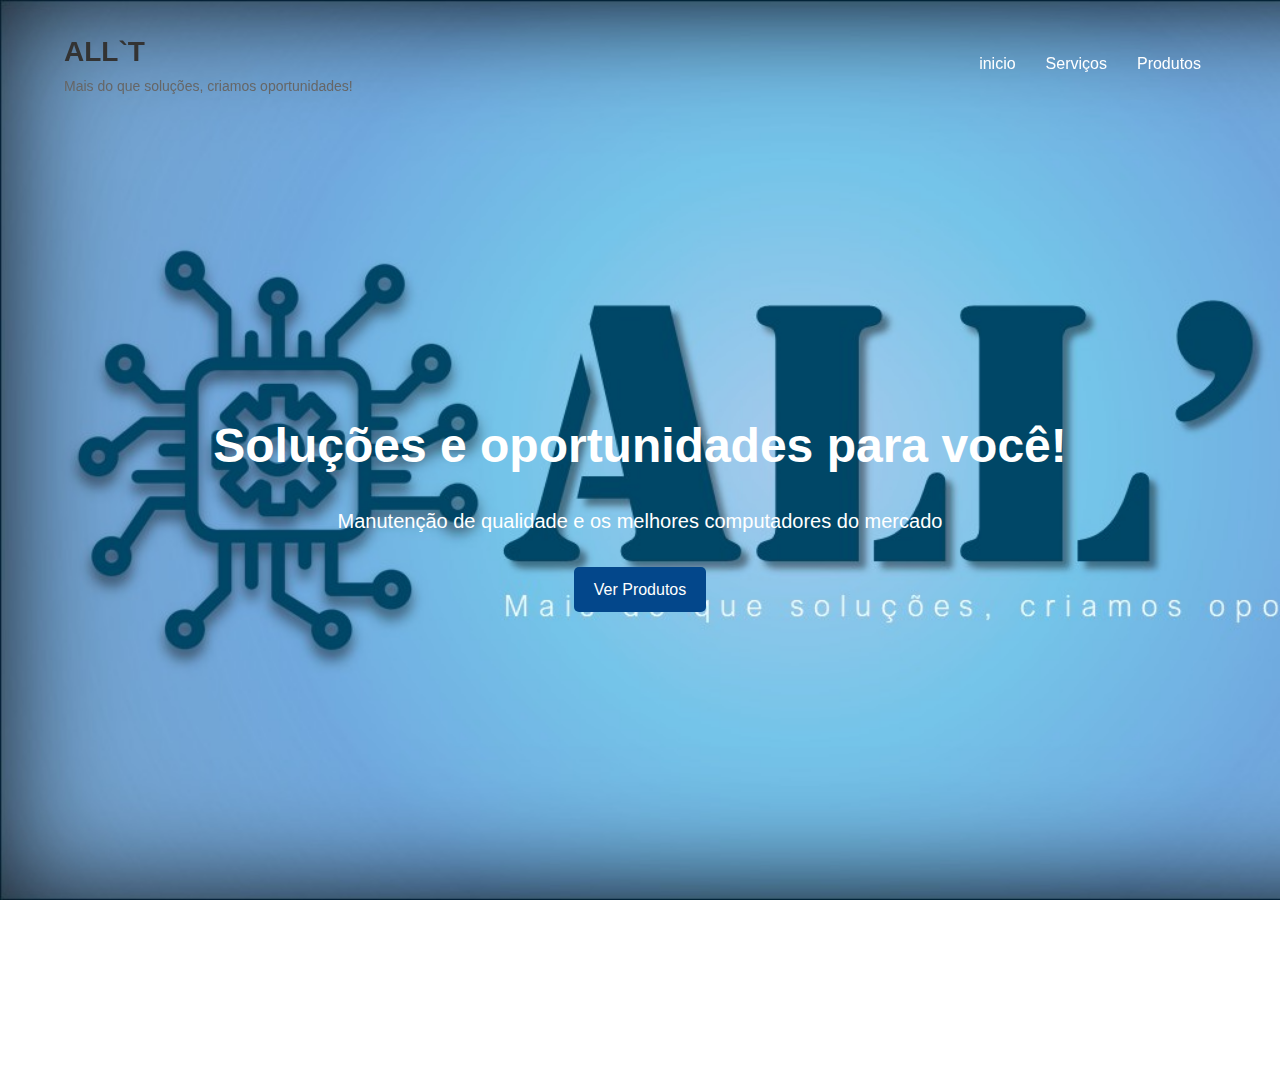
<file: index.html>
<!DOCTYPE html>
<html lang="pt-br">
<head>
    <meta charset="UTF-8">
    <meta name="viewport" content="width=device-width, initial-scale=1.0">
    <title>TechSolutions - Manutenção e Venda de Computadores</title>
    <link rel="stylesheet" href="style.css">
    <link rel="stylesheet" href="https://cdnjs.cloudflare.com/ajax/libs/font-awesome/6.0.0-beta3/css/all.min.css">
    <style>
        /* Estilos para a logo com imagem */
        .logo-container {
            display: flex;
            align-items: center;
            gap: 15px;
        }
        .logo-img {
            height: 50px;
            width: auto;
            transition: transform 0.3s ease;
        }
        .logo-img:hover {
            transform: scale(1.1);
        }
        .logo-text h1 {
            margin: 0;
            font-size: 28px;
            color: #333;
            font-weight: bold;
        }
        .logo-text p {
            margin: 0;
            font-size: 14px;
            color: #666;
        }
        /* Ajuste para o header */
        header {
            background-color: rgba(255, 255, 255, 0.0);
            padding: 15px 0;
            box-shadow: 0 2px 10px rgba(0, 0, 0, 0.0);
        }
        /* Estilos para o footer transparente */
        footer {
            background-color: rgba(0, 0, 0, 0.0); /* Semi-transparente */
            color: white;
            padding: 20px 0;
            text-align: center;
            backdrop-filter: blur(5px); /* Efeito de desfoque moderno */
        }
        footer .container {
            display: flex;
            flex-direction: column;
            align-items: center;
            gap: 10px;
        }
        footer .social a {
            color: white;
            font-size: 24px;
            transition: color 0.3s ease;
        }
        footer .social a:hover {
            color: #00ccff;
        }
    </style>
</head>
<body>
    <header>
        <div class="container">
            <div class="logo">
                <div class="logo-container">
                    <div class="logo-text">
                        <h1>ALL`T</h1>
                        <p>Mais do que soluções, criamos oportunidades!</p>
                    </div>
                </div>
            </div>
            <nav>
                <ul>
                    <li><a href="index.html">inicio</a></li>
                    <li><a href="serviços.html">Serviços</a></li>
                    <li><a href="produtos.html">Produtos</a></li>
                </ul>
            </nav>
        </div>
    </header>

    <style>
        body {
            background-image: url("Imagem01.png");
            background-size: cover;
            background-attachment: fixed;
        }
    </style>
    
    <section id="inicio" class="hero">
        <div class="container">
            <src imagem"Imagem01.png"></src>
            <h2>Soluções e oportunidades para você!</h2>
            <p>Manutenção de qualidade e os melhores computadores do mercado</p>
            <a href="produtos.html" class="btn">Ver Produtos</a>
        </div>
    </section>
    <footer>
        <div class="container">
            <p>&copy; 2025 ALL`T - Todos os direitos reservados</p>
            <div class="social">
             <a href="https://github.com/Davi559" target="_blank" class="text-yellow-0000 hover:text-yellow-600"><i class="fab fa-github text-2xl"></i></a>
            </div>
        </div>
    </footer>
</body>
</html>
</file>
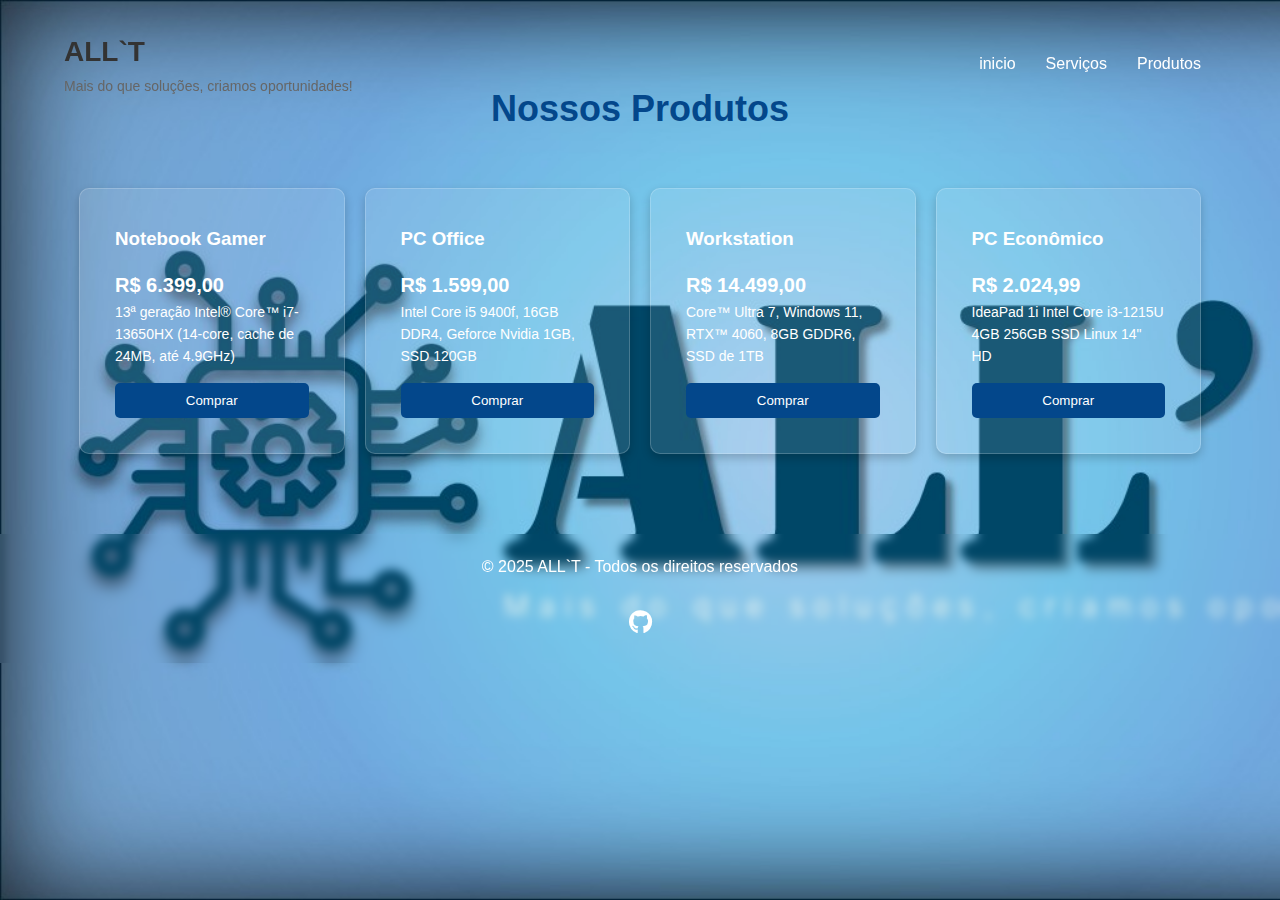
<file: produtos.html>
<!DOCTYPE html>
<html lang="pt-br">
<head>
    <meta charset="UTF-8">
    <meta name="viewport" content="width=device-width, initial-scale=1.0">
    <title>TechSolutions - Manutenção e Venda de Computadores</title>
    <link rel="stylesheet" href="style.css">
    <link rel="stylesheet" href="https://cdnjs.cloudflare.com/ajax/libs/font-awesome/6.0.0-beta3/css/all.min.css">
    <style>
        /* Estilos para a logo com imagem */
        .logo-container {
            display: flex;
            align-items: center;
            gap: 15px;
        }
        .logo-img {
            height: 50px;
            width: auto;
            transition: transform 0.3s ease;
        }
        .logo-img:hover {
            transform: scale(1.1);
        }
        .logo-text h1 {
            margin: 0;
            font-size: 28px;
            color: #333;
            font-weight: bold;
        }
        .logo-text p {
            margin: 0;
            font-size: 14px;
            color: #666;
        }
        /* Ajuste para o header */
        header {
            background-color: rgba(255, 255, 255, 0.0);
            padding: 15px 0;
            box-shadow: 0 2px 10px rgba(0, 0, 0, 0.0);
        }
        /* Estilos para o footer transparente */
        footer {
            background-color: rgba(0, 0, 0, 0.0);
            color: white;
            padding: 20px 0;
            text-align: center;
            backdrop-filter: blur(5px);
        }
        footer .container {
            display: flex;
            flex-direction: column;
            align-items: center;
            gap: 10px;
        }
        footer .social a {
            color: white;
            font-size: 24px;
            transition: color 0.3s ease;
        }
        footer .social a:hover {
            color: #00ccff;
        }
         .products-grid {
        display: grid;
        grid-template-columns: repeat(auto-fit, minmax(250px, 1fr));
        gap: 20px;
        margin-top: 20px;
    }

    .product {
        background-color: rgba(255, 255, 255, 0.1); /* Transparência */
        color: white;
        padding: 20px;
        border-radius: 10px;
        border: 1px solid rgba(255, 255, 255, 0.2);
        box-shadow: 0 4px 10px rgba(0, 0, 0, 0.2);
        transition: transform 0.3s ease, box-shadow 0.3s ease;
    }

    .product:hover {
        transform: scale(1.03);
        box-shadow: 0 6px 15px rgba(0, 0, 0, 0.3);
    }

    .product h3,
    .product .price,
    .product .specs {
        color: white;
    }
    </style>
</head>
<body>
    <header>
        <div class="container">
            <div class="logo">
                <div class="logo-container">
                    <div class="logo-text">
                        <h1>ALL`T</h1>
                        <p>Mais do que soluções, criamos oportunidades!</p>
                    </div>
                </div>
            </div>
            <nav>
                <ul>
                    <li><a href="index.html">inicio</a></li>
                    <li><a href="serviços.html">Serviços</a></li>
                    <li><a href="produtos.html">Produtos</a></li>
                </ul>
            </nav>
        </div>
    </header>

    <section id="produtos" class="products">
        <div class="container">
            <h2>Nossos Produtos</h2>
            <div class="products-grid">
                <div class="product">
                    <h3>Notebook Gamer</h3>
                    <p class="price">R$ 6.399,00</p>
                    <p class="specs">13ª geração Intel® Core™ i7-13650HX (14-core, cache de 24MB, até 4.9GHz)</p>
                    <button class="btn">Comprar</button>
                </div>
                <div class="product">
                    <h3>PC Office</h3>
                    <p class="price">R$ 1.599,00</p>
                    <p class="specs">Intel Core i5 9400f, 16GB DDR4, Geforce Nvidia 1GB, SSD 120GB</p>
                    <button class="btn">Comprar</button>
                </div>
                <div class="product">
                    <h3>Workstation</h3>
                    <p class="price">R$ 14.499,00</p>
                    <p class="specs">Core™ Ultra 7, Windows 11, RTX™ 4060, 8GB GDDR6, SSD de 1TB</p>
                    <button class="btn">Comprar</button>
                </div>
                <div class="product">
                    <h3>PC Econômico</h3>
                    <p class="price">R$ 2.024,99</p>
                    <p class="specs">IdeaPad 1i Intel Core i3-1215U 4GB 256GB SSD Linux 14" HD</p>
                    <button class="btn">Comprar</button>
                </div>
            </div>
        </div>
    </section>

    <style>
        body {
            background-image: url("Imagem01.png");
            background-size: cover;
            background-attachment: fixed;
        }
    </style>

    <footer>
        <div class="container">
            <p>&copy; 2025 ALL`T - Todos os direitos reservados</p>
            <div class="social">
                <a href="https://github.com/Davi559" target="_blank" class="text-yellow-500 hover:text-yellow-600">
                    <i class="fab fa-github text-2xl"></i>
                </a>
            </div>
        </div>
    </footer>
</body>
</html>
</file>
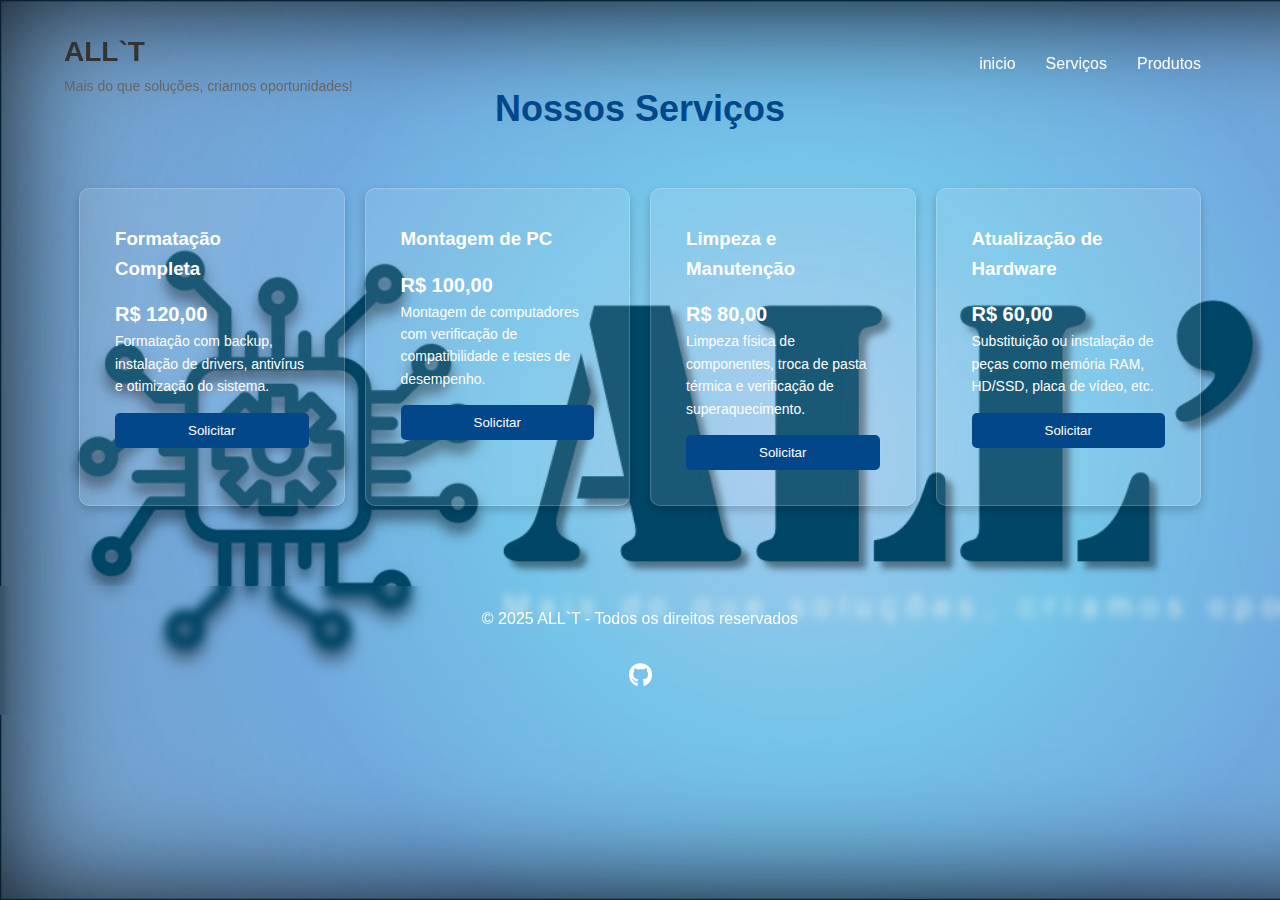
<file: serviços.html>
<!DOCTYPE html>
<html lang="pt-br">
<head>
    <meta charset="UTF-8">
    <meta name="viewport" content="width=device-width, initial-scale=1.0">
    <title>TechSolutions - Serviços de Manutenção</title>
    <link rel="stylesheet" href="style.css">
    <link rel="stylesheet" href="https://cdnjs.cloudflare.com/ajax/libs/font-awesome/6.0.0-beta3/css/all.min.css">
    <style>
        .logo-container {
            display: flex;
            align-items: center;
            gap: 15px;
        }
        .logo-img {
            height: 50px;
            width: auto;
            transition: transform 0.3s ease;
        }
        .logo-img:hover {
            transform: scale(1.1);
        }
        .logo-text h1 {
            margin: 0;
            font-size: 28px;
            color: #333;
            font-weight: bold;
        }
        .logo-text p {
            margin: 0;
            font-size: 14px;
            color: #666;
        }
        header {
            background-color: rgba(255, 255, 255, 0.0);
            padding: 15px 0;
            box-shadow: 0 2px 10px rgba(0, 0, 0, 0.0);
        }
        footer {
            background-color: rgba(0, 0, 0, 0.0);
            color: white;
            padding: 20px 0;
            text-align: center;
            backdrop-filter: blur(5px);
        }
        footer .container {
            display: flex;
            flex-direction: column;
            align-items: center;
            gap: 10px;
        }
        footer .social a {
            color: white;
            font-size: 24px;
            transition: color 0.3s ease;
        }
        footer .social a:hover {
            color: #00ccff;
        }

        .products-grid {
            display: grid;
            grid-template-columns: repeat(auto-fit, minmax(250px, 1fr));
            gap: 20px;
            margin-top: 20px;
        }

        .product {
            background-color: rgba(255, 255, 255, 0.1);
            color: white;
            padding: 20px;
            border-radius: 10px;
            border: 1px solid rgba(255, 255, 255, 0.2);
            box-shadow: 0 4px 10px rgba(0, 0, 0, 0.2);
            transition: transform 0.3s ease, box-shadow 0.3s ease;
        }

        .product:hover {
            transform: scale(1.03);
            box-shadow: 0 6px 15px rgba(0, 0, 0, 0.3);
        }

        .product h3,
        .product .price,
        .product .specs {
            color: white;
        }

        body {
            background-image: url("Imagem01.png");
            background-size: cover;
            background-attachment: fixed;
        }
    </style>
</head>
<body>
    <header>
        <div class="container">
            <div class="logo">
                <div class="logo-container">
                    <div class="logo-text">
                        <h1>ALL`T</h1>
                        <p>Mais do que soluções, criamos oportunidades!</p>
                    </div>
                </div>
            </div>
            <nav>
                <ul>
                    <li><a href="index.html">inicio</a></li>
                    <li><a href="serviços.html">Serviços</a></li>
                    <li><a href="produtos.html">Produtos</a></li>
                </ul>
            </nav>
        </div>
    </header>

    <section id="servicos" class="products">
        <div class="container">
            <h2>Nossos Serviços</h2>
            <div class="products-grid">
                <div class="product">
                    <h3>Formatação Completa</h3>
                    <p class="price">R$ 120,00</p>
                    <p class="specs">Formatação com backup, instalação de drivers, antivírus e otimização do sistema.</p>
                    <button class="btn">Solicitar</button>
                </div>
                <div class="product">
                    <h3>Montagem de PC</h3>
                    <p class="price">R$ 100,00</p>
                    <p class="specs">Montagem de computadores com verificação de compatibilidade e testes de desempenho.</p>
                    <button class="btn">Solicitar</button>
                </div>
                <div class="product">
                    <h3>Limpeza e Manutenção</h3>
                    <p class="price">R$ 80,00</p>
                    <p class="specs">Limpeza física de componentes, troca de pasta térmica e verificação de superaquecimento.</p>
                    <button class="btn">Solicitar</button>
                </div>
                <div class="product">
                    <h3>Atualização de Hardware</h3>
                    <p class="price">R$ 60,00</p>
                    <p class="specs">Substituição ou instalação de peças como memória RAM, HD/SSD, placa de vídeo, etc.</p>
                    <button class="btn">Solicitar</button>
                </div>
            </div>
        </div>
    </section>

    <footer>
        <div class="container">
            <p>&copy; 2025 ALL`T - Todos os direitos reservados</p>
            <div class="social">
                <a href="https://github.com/Davi559" target="_blank" class="text-yellow-500 hover:text-yellow-600">
                    <i class="fab fa-github text-2xl"></i>
                </a>
            </div>
        </div>
    </footer>
</body>
</html>
</file>
<file: style.css>
/* Reset e Estilos Globais */
* {
    margin: 0;
    padding: 0;
    box-sizing: border-box;
    font-family: 'Segoe UI', Tahoma, Geneva, Verdana, sans-serif;
}

body {
    line-height: 1.6;
    color: #ffffff;
}

.container {
    width: 90%;
    max-width: 1200px;
    margin: 0 auto;
    padding: 0 15px;
}

.btn {
    display: inline-block;
    background: #03478b;
    color: rgb(255, 255, 255);
    padding: 10px 20px;
    text-decoration: none;
    border-radius: 5px;
    transition: background 0.3s;
}

.btn:hover {
    background: #03478b;
}

/* Header */
header {
    background: rgb(255, 255, 255);
    box-shadow: 0 2px 10px rgba(255, 255, 255, 0);
    position: fixed;
    width: 100%;
    top: 0;
    z-index: 1000;
}

header .container {
    display: flex;
    justify-content: space-between;
    align-items: center;
    padding: 15px 0;
}

.logo h1 {
    color: #03478b;
    font-size: 24px;
}

.logo p {
    font-size: 12px;
    color: #ffffff;
}

nav ul {
    display: flex;
    list-style: none;
}

nav ul li a {
    color: #ffffff;
    text-decoration: none;
    padding: 10px 15px;
    font-weight: 500;
    transition: color 0.3s;
}

nav ul li a:hover {
    color: #03478b;
}

/* Hero Section */
.hero {
    background: linear-gradient(rgba(255, 255, 255, 0), rgba(255, 255, 255, 0)), url('https://via.placeholder.com/1920x1080?text=Computadores');
    background-size: cover;
    background-position: center;
    height: 100vh;
    display: flex;
    align-items: center;
    text-align: center;
    color: white;
    margin-top: 60px;
}

.hero h2 {
    font-size: 48px;
    margin-bottom: 20px;
}

.hero p {
    font-size: 20px;
    margin-bottom: 30px;
}

/* Services Section */
.services {
    padding: 80px 0;
    background: rgba(255, 255, 255, 0.0);
}

.services h2, .products h2, .contact h2 {
    text-align: center;
    margin-bottom: 50px;
    font-size: 36px;
    color: #03478b;
}

.services-grid {
    display: flex;
    flex-wrap: wrap;
    justify-content: center;
    gap: 30px;
}



.service {
    background: rgb(255, 255, 255);
    padding: 30px;
    border-radius: 10px;
    text-align: center;
    box-shadow: 0 5px 15px rgba(255, 255, 255, 0);
    transition: transform 0.3s;
}

.service:hover {
    transform: translateY(-10px);
}

.service i {
    font-size: 40px;
    color: #03478b;
    margin-bottom: 20px;
}

.service h3 {
    margin-bottom: 15px;
    color: #03478b;
}

/* Products Section */
.products {
    padding: 80px 0;
}

.products-grid {
    display: grid;
    grid-template-columns: repeat(auto-fit, minmax(250px, 1fr));
    gap: 30px;
}

.product {
    background: rgb(255, 255, 255);
    border-radius: 10px;
    overflow: hidden;
    box-shadow: 0 5px 15px rgba(255, 255, 255, 0);
    transition: transform 0.3s;
}

.product:hover {
    transform: translateY(-10px);
}

.product img {
    width: 100%;
    height: 200px;
    object-fit: cover;
}

.product h3 {
    padding: 15px;
    color: #03478b;
}

.price {
    padding: 0 15px;
    font-size: 20px;
    font-weight: bold;
    color: #03478b;
}

.specs {
    padding: 0 15px 15px;
    color: #03478b;
    font-size: 14px;
}

.product button {
    width: calc(100% - 30px);
    margin: 0 15px 15px;
    border: none;
    cursor: pointer;
}

/* Contact Section */
.contact {
    padding: 80px 0;
    background: #03478b;
}

.contact-grid {
    display: grid;
    grid-template-columns: repeat(auto-fit, minmax(300px, 1fr));
    gap: 50px;
}

.contact-info p {
    margin-bottom: 15px;
    display: flex;
    align-items: center;
}

.contact-info i {
    margin-right: 10px;
    color: #03478b;
    width: 20px;
}

.contact-form input, .contact-form textarea {
    width: 100%;
    padding: 12px;
    margin-bottom: 15px;
    border: 1px solid #ddd;
    border-radius: 5px;
}

.contact-form textarea {
    height: 150px;
    resize: vertical;
}

/* Footer */
footer {
    background: #ffffff;
    color: white;
    padding: 30px 0;
    text-align: center;
}

footer .container {
    display: flex;
    flex-direction: column;
    align-items: center;
}

.social {
    margin-top: 15px;
}

.social a {
    color: white;
    margin: 0 10px;
    font-size: 20px;
    transition: color 0.3s;
}

.social a:hover {
    color: #03478b;
}

/* Responsivo */
@media (max-width: 768px) {
    header .container {
        flex-direction: column;
    }
    
    nav ul {
        margin-top: 15px;
    }
    
    .hero h2 {
        font-size: 36px;
    }
    
    .hero p {
        font-size: 18px;
    }
}
</file>
